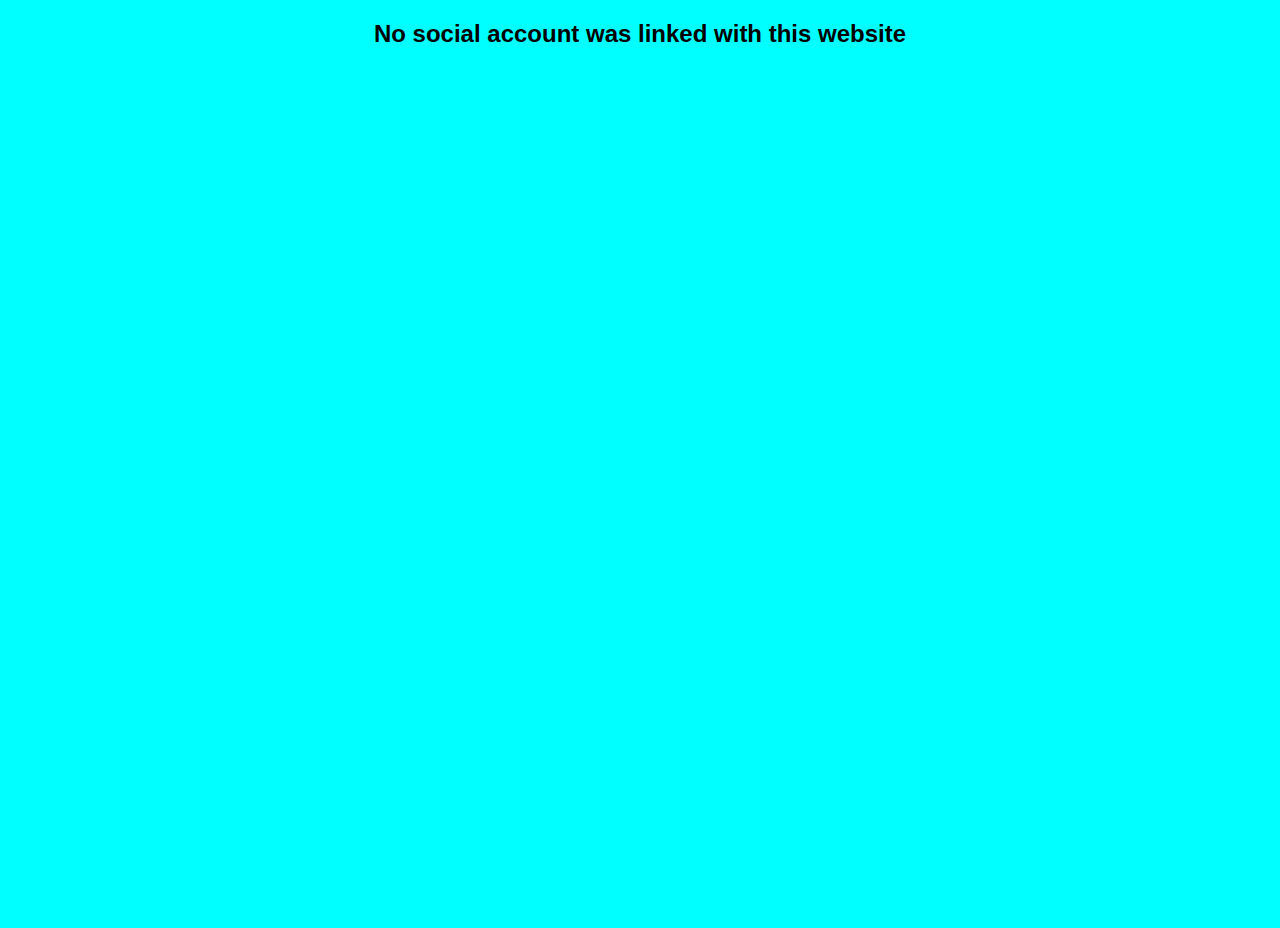
<file: no-social.html>
<!DOCTYPE html>
<html lang="en">
<head>
    <meta charset="UTF-8">
    <title>Page title</title>
    <style>
        body{
         
            height: 100vh;
            background: #00ffff
        }
        h2{
            text-align: center;
            font-family: Arial, Helvetica, sans-serif;
        }
    </style>
</head>
<body>
    <h2>No social account was linked with this website</h2>
</body>
</html>
</file>
